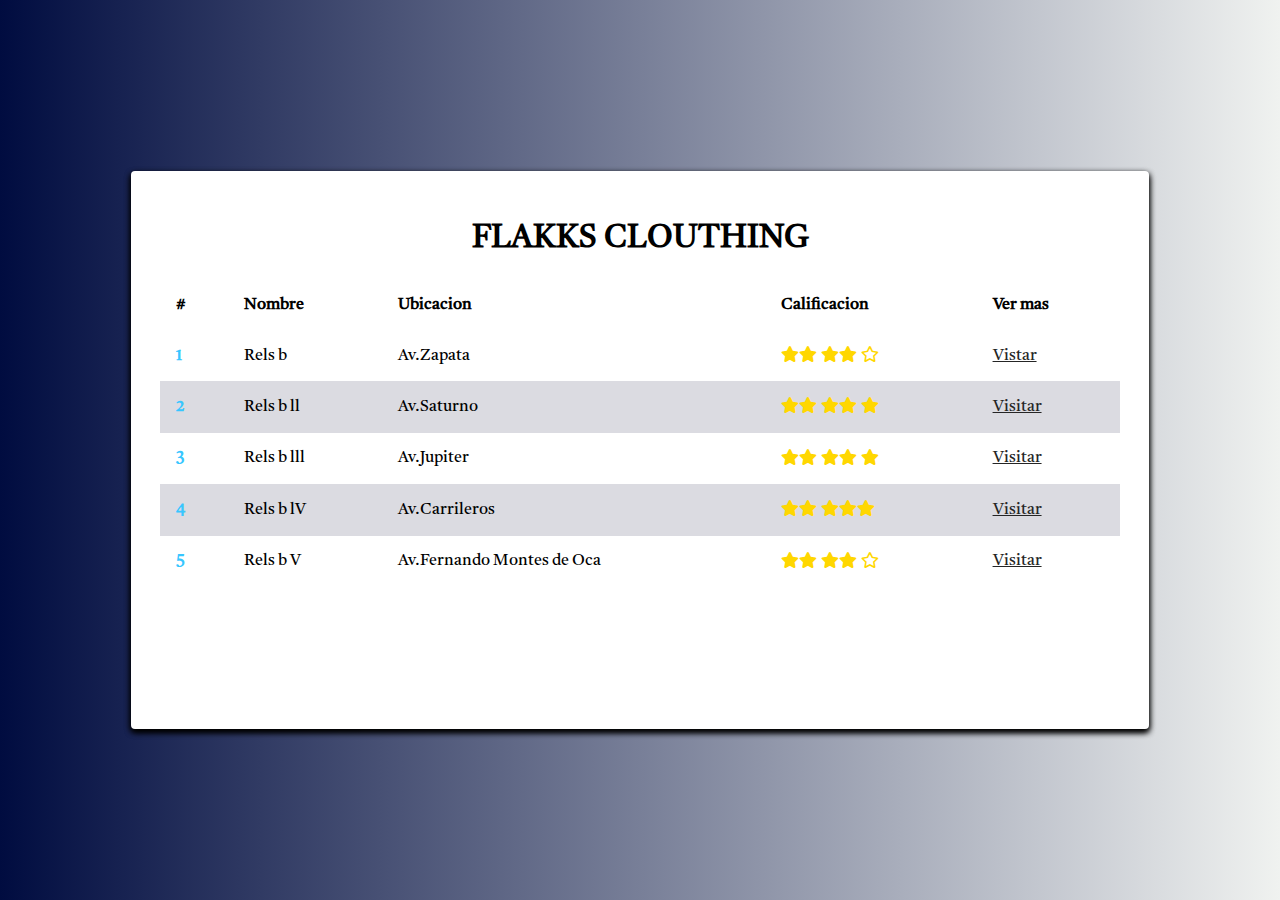
<file: informativa/index.html>
<!DOCTYPE html>
<html lang="en">

<head>
    <meta charset="UTF-8">
    <meta http-equiv="X-UA-Compatible" content="IE=edge">
    <meta name="viewport" content="width=device-width, initial-scale=1.0">

    <link rel="preconnect" href="https://fonts.googleapis.com">
    <link rel="preconnect" href="https://fonts.gstatic.com" crossorigin>
    <link href="https://fonts.googleapis.com/css2?family=Tiro+Gurmukhi&display=swap" rel="stylesheet">
    <link rel="stylesheet" href="https://cdnjs.cloudflare.com/ajax/libs/animate.css/4.1.1/animate.min.css" />
    <link rel="stylesheet" href="./assets/CSS/normalize.css">
    <link rel="stylesheet" href="./assets/font-awesome/css/all.min.css">
    <link rel="stylesheet" href="./assets/CSS/main.css">
    <title> FLAKKS CLOUTHING </title>


</head>

<body>
    <div class="container">

    
    <div class="content animate__animated animate__fadeInDown">
        <header>
            <h1 class="title"> FLAKKS CLOUTHING </h1>
        </header>
        

        <table class="table">
            <thead>
                <th>#</th>
                <th>Nombre</th>
                <th>Ubicacion</th>
                <th>Calificacion</th>
                <th>Ver mas</th>

            <tbody>
                <tr>
                    <td>1</td>
                    <td>Rels b</td>
                    <td>Av.Zapata</td>
                    <td><i class="fa fa-star"><i class="fa fa-star"></i>
                            <i class="fa fa-star"></i><i class="fa fa-star"></i>
                            <i class="far fa-star"></i></i></td>
                    <td><a href="./Tiendas/Relsb.html"> Vistar </a></td>
                </tr>
                <tr>
                    <td>2</td>
                    <td>Rels b ll</td>
                    <td>Av.Saturno</td>
                    <td><i class="fa fa-star"><i class="fa fa-star">
                                <i class="fa fa-star"><i class="fa fa-star">
                                        <i class="fa fa-star"></i>
                                    </i>
                                </i></td>
                    <td> <a href="./Tiendas/Relsbll.html"> Visitar</a></td>
                </tr>
                <tr>
                    <td>3</td>
                    <td>Rels b lll</td>
                    <td>Av.Jupiter</td>
                    <td><i class="fa fa-star"><i class="fa fa-star">
                                <i class="fa fa-star"><i class="fa fa-star">
                                        <i class="fa fa-star"></i>
                                    </i>
                                </i></td>
                    <td> <a href="./Tiendas/Relsblll.html"> Visitar</a></td>
                </tr>

                <tr>
                    <td>4</td>
                    <td>Rels b lV</td>
                    <td>Av.Carrileros</td>
                    <td><i class="fa fa-star"><i class="fa fa-star">
                                <i class="fa fa-star"><i class="fa fa-star"></i>
                                </i><i class="fa fa-star"></i></td>
                    <td> <a href="./Tiendas/RelsblV.html"> Visitar</a></td>
                </tr>
                <tr>
                    <td>5</td>
                    <td>Rels b V</td>
                    <td>Av.Fernando Montes de Oca</td>
                    <td><i class="fa fa-star"><i class="fa fa-star">
                                <i class="fa fa-star"><i class="fa fa-star">
                                        <i class="far fa-star"></i>
                                    </i>
                                </i></td>
                    <td> <a href="./Tiendas/RelsbV.html"> Visitar</a></td>
                </tr>








            </tbody>
            </thead>
        </table>
    </div>

</body>
</div>
</body>

</html>
</file>
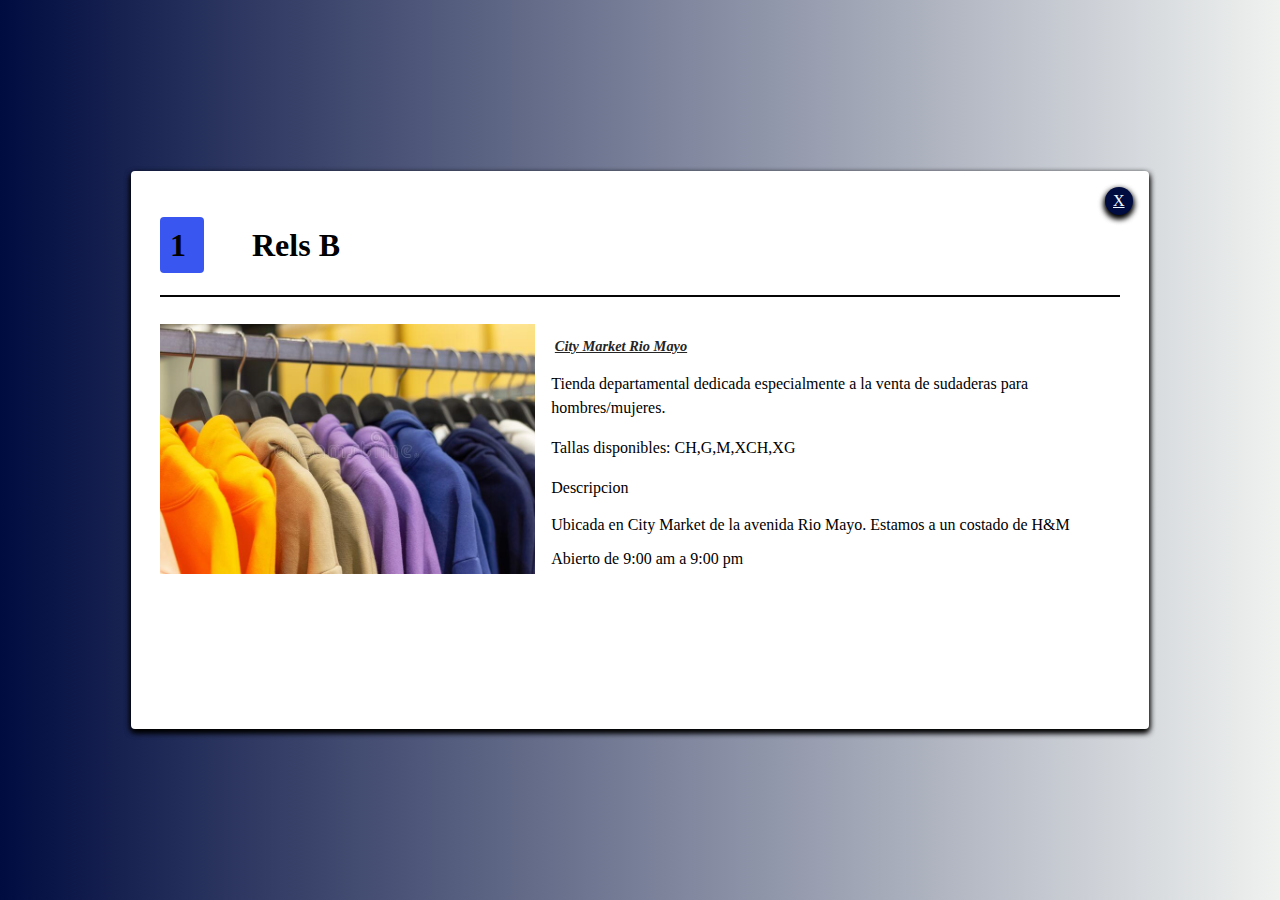
<file: informativa/Tiendas/Relsb.html>
<!DOCTYPE html>
<html lang="en">

<head>
    <meta charset="UTF-8">
    <meta http-equiv="X-UA-Compatible" content="IE=edge">
    <meta name="viewport" content="width=device-width, initial-scale=1.0">
    <title> FLAKKS CLOUTHING </title>
    <link rel="stylesheet" href="../assets/CSS/normalize.css">
    <link rel="stylesheet" href="../assets/font-awesome/css/all.min.css">
    <link rel="stylesheet" href="../assets/CSS/main.css">
    <link rel="stylesheet" href="https://cdnjs.cloudflare.com/ajax/libs/animate.css/4.1.1/animate.min.css" />

</head>

<body>
    <div class="container">

        <div class="content animate__animated animate__fadeInLeft">
            <div class="actions">

                <a href="../index.html" class="close">
                    <span>X</span>
                </a>
            </div>
            <header>

                <h2 class="title-item"><span class="position"> 1 </span>
                    Rels B </h2>

            </header>

            <section>
                <img src="../assets/images/relsb1.jpg" class="main-image" alt="relsbsudaderas">
                <div>
                    <address class="address">
                        <i class="fa fa-location-dot"></i>
                        <a href="https://www.google.com.mx/maps/place/City+Market+Rio+Mayo/@18.9335512,
                    -99.2188406,1
                    7z/data=!3m1!4b1!4m5!3m4!1s0x85cddfbf6bbd8d11:0x641851cea7f818a8!8m2!3d18.
                    9335461!4d-99.2166519" target="_blank"> City Market Rio Mayo
                        </a>
                    </address>
                </div>
                <p class="paragraph">Tienda departamental dedicada especialmente a la venta de sudaderas
                    para hombres/mujeres.
                </p>
                <p class="paragraph">Tallas disponibles:
                    CH,G,M,XCH,XG
                <p class="paragraph">Descripcion</p>
                <p>Ubicada en City Market de la avenida Rio Mayo. Estamos a un costado de H&M</p>
                <p>Abierto de 9:00 am a 9:00 pm</p>
            </section>

        </div>

</body>
</div>
</body>

</html>
</file>
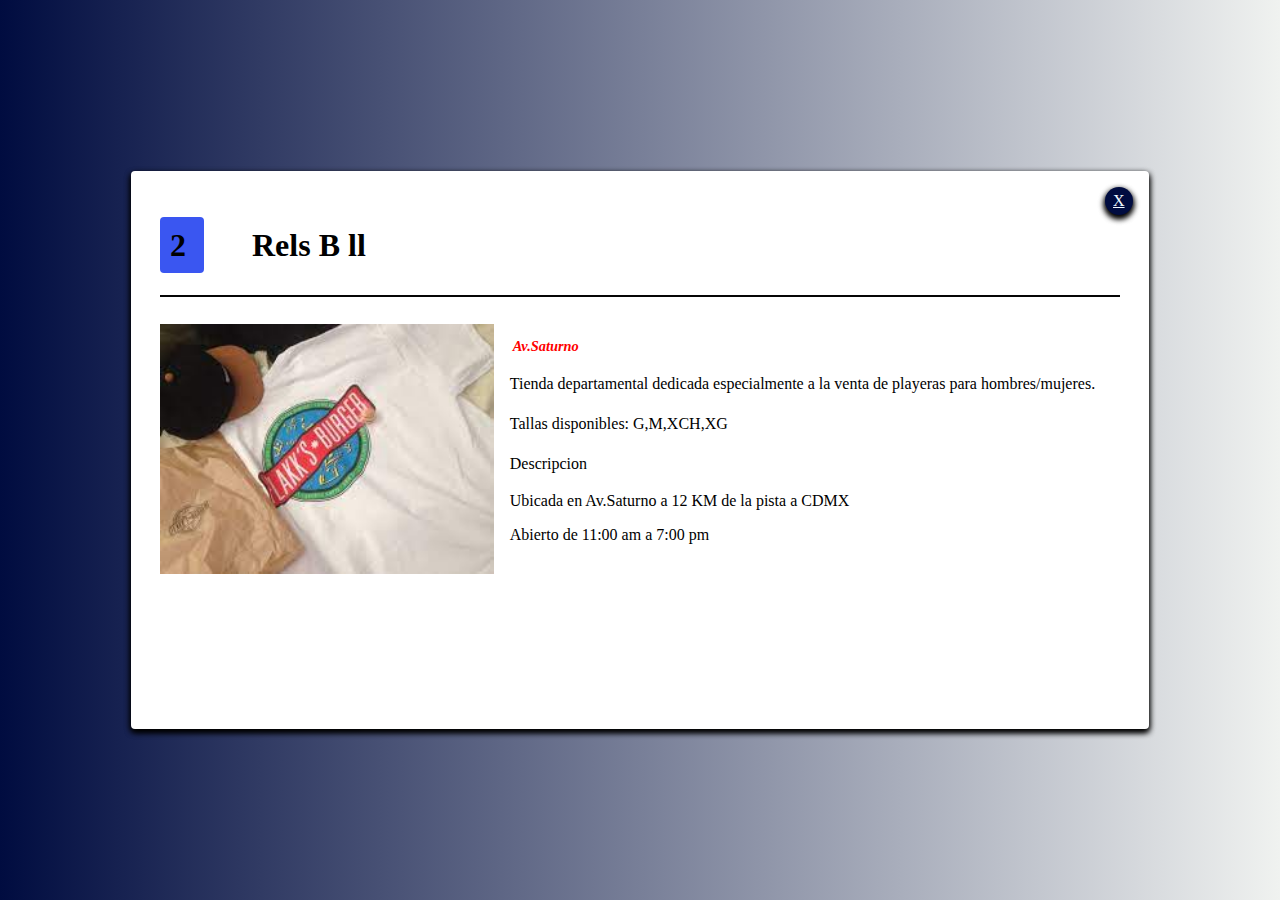
<file: informativa/Tiendas/Relsbll.html>
<!DOCTYPE html>
<html lang="en">

<head>
    <meta charset="UTF-8">
    <meta http-equiv="X-UA-Compatible" content="IE=edge">
    <meta name="viewport" content="width=device-width, initial-scale=1.0">
    <title> FLAKKS CLOUTHING </title>
    <link rel="stylesheet" href="../assets/CSS/normalize.css">
    <link rel="stylesheet" href="../assets/font-awesome/css/all.min.css">
    <link rel="stylesheet" href="../assets/CSS/main.css">
    <link rel="stylesheet" href="https://cdnjs.cloudflare.com/ajax/libs/animate.css/4.1.1/animate.min.css" />

</head>

<body>
    <div class="container">

        <div class="content animate__animated animate__fadeInLeft">
            <div class="actions">

                <a href="../index.html" class="close">
                    <span>X</span>
                </a>
            </div>
            <header>

                <h2 class="title-item"><span class="position"> 2 </span>
                    Rels B ll </h2>

            </header>

            <section>
                <img src="../assets/images/relsb2.jpg" class="main-image" alt="relsb2">
                <div>
                    <address class="address">
                        <i class="fa fa-location-dot"></i>
                        Av.Saturno
                    </address>
                </div>
                <p class="paragraph">Tienda departamental dedicada especialmente a la venta de playeras
                    para hombres/mujeres.
                </p>
                <p class="paragraph">Tallas disponibles:
                    G,M,XCH,XG
                <p class="paragraph">Descripcion</p>
                <p>Ubicada en Av.Saturno a 12 KM de la pista a CDMX</p>
                <p>Abierto de 11:00 am a 7:00 pm</p>
            </section>

        </div>

</body>
</div>
</body>

</html>
</file>
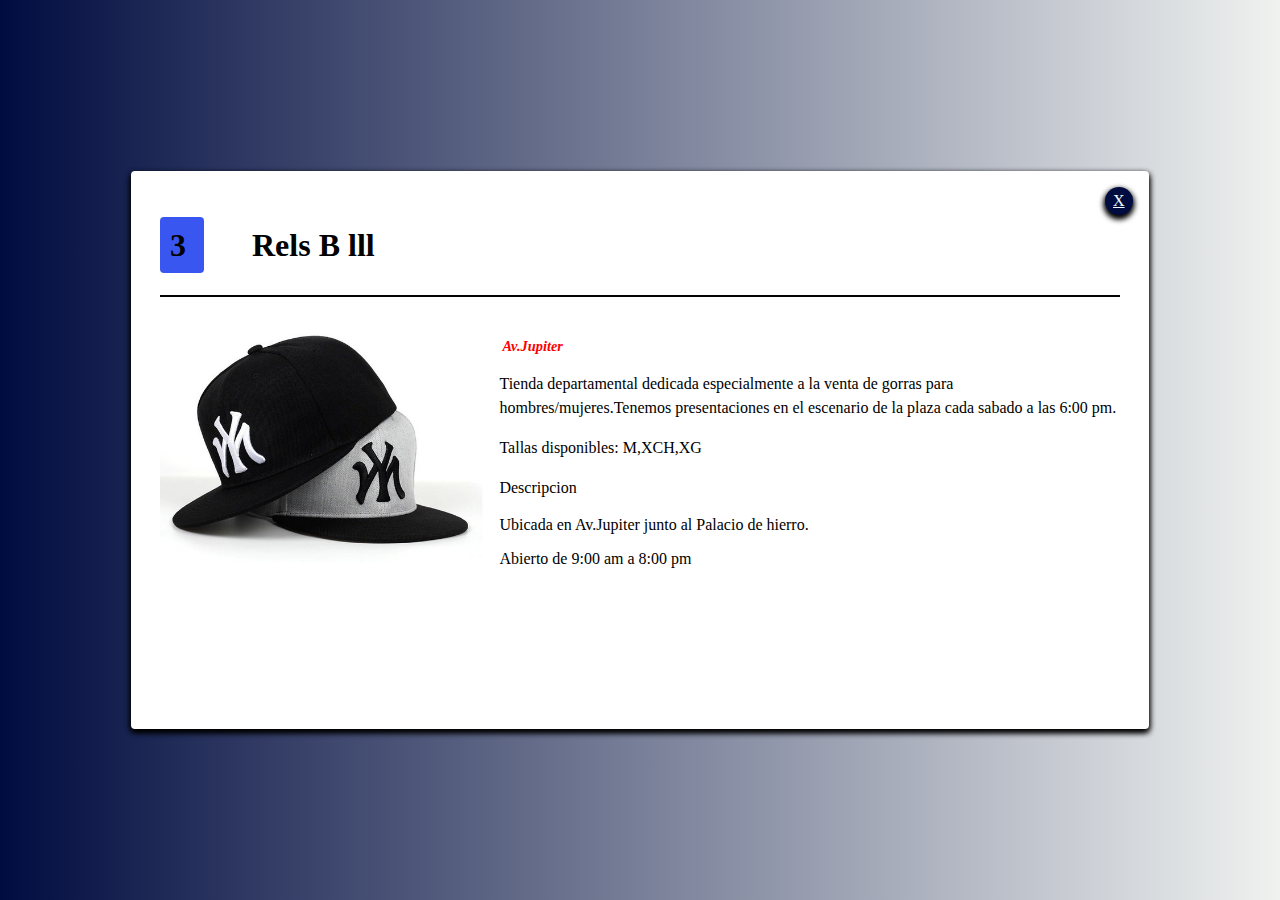
<file: informativa/Tiendas/Relsblll.html>
<!DOCTYPE html>
<html lang="en">

<head>
    <meta charset="UTF-8">
    <meta http-equiv="X-UA-Compatible" content="IE=edge">
    <meta name="viewport" content="width=device-width, initial-scale=1.0">
    <title> FLAKKS CLOUTHING </title>
    <link rel="stylesheet" href="../assets/CSS/normalize.css">
    <link rel="stylesheet" href="../assets/font-awesome/css/all.min.css">
    <link rel="stylesheet" href="../assets/CSS/main.css">
    <link rel="stylesheet" href="https://cdnjs.cloudflare.com/ajax/libs/animate.css/4.1.1/animate.min.css" />

</head>

<body>
    <div class="container">

        <div class="content animate__animated animate__fadeInLeft">
            <div class="actions">

                <a href="../index.html" class="close">
                    <span>X</span>
                </a>
            </div>
            <header>

                <h2 class="title-item"><span class="position"> 3 </span>
                    Rels B lll </h2>

            </header>

            <section>
                <img src="../assets/images/relsb3.jpg" class="main-image" alt="relsb3">
                <div>
                    <address class="address">
                        <i class="fa fa-location-dot"></i>
                        Av.Jupiter
                    </address>
                </div>
                <p class="paragraph">Tienda departamental dedicada especialmente a la venta de gorras
                    para hombres/mujeres.Tenemos presentaciones en el escenario de la plaza cada sabado a las 6:00 pm.
                </p>
                <p class="paragraph">Tallas disponibles:
                    M,XCH,XG
                <p class="paragraph">Descripcion</p>
                <p>Ubicada en Av.Jupiter junto al Palacio de hierro.</p>
                <p>Abierto de 9:00 am a 8:00 pm</p>
            </section>

        </div>

</body>
</div>
</body>

</html>
</file>
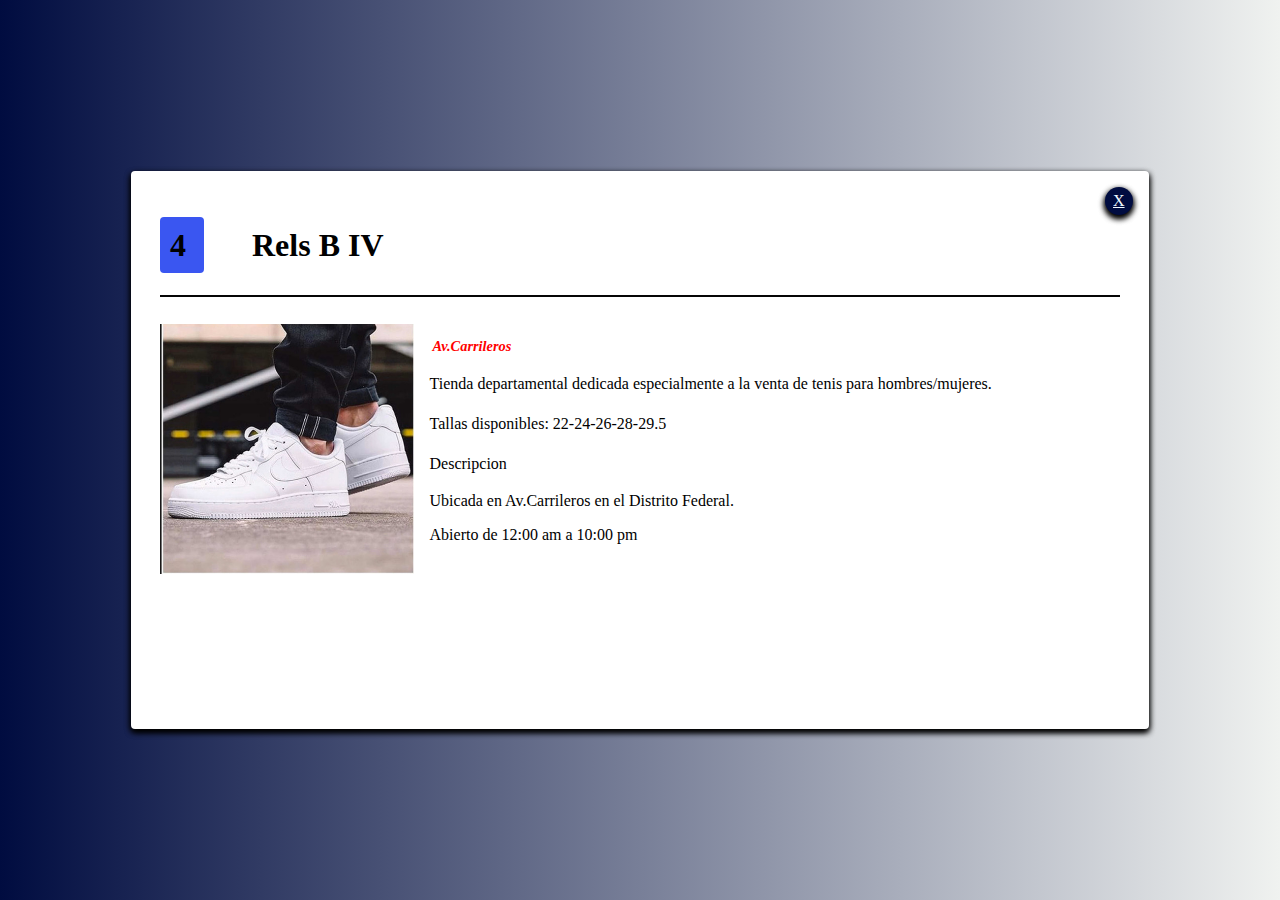
<file: informativa/Tiendas/RelsblV.html>
<!DOCTYPE html>
<html lang="en">

<head>
    <meta charset="UTF-8">
    <meta http-equiv="X-UA-Compatible" content="IE=edge">
    <meta name="viewport" content="width=device-width, initial-scale=1.0">
    <title> FLAKKS CLOUTHING </title>
    <link rel="stylesheet" href="../assets/CSS/normalize.css">
    <link rel="stylesheet" href="../assets/font-awesome/css/all.min.css">
    <link rel="stylesheet" href="../assets/CSS/main.css">
    <link rel="stylesheet" href="https://cdnjs.cloudflare.com/ajax/libs/animate.css/4.1.1/animate.min.css" />

</head>

<body>
    <div class="container">

        <div class="content animate__animated animate__fadeInLeft">
            <div class="actions">

                <a href="../index.html" class="close">
                    <span>X</span>
                </a>
            </div>
            <header>

                <h2 class="title-item"><span class="position"> 4 </span>
                    Rels B IV </h2>

            </header>

            <section>
                <img src="../assets/images/relsb4.jpg" class="main-image" alt="relsb4">
                <div>
                    <address class="address">
                        <i class="fa fa-location-dot"></i>
                        Av.Carrileros
                    </address>
                </div>
                <p class="paragraph">Tienda departamental dedicada especialmente a la venta de tenis
                    para hombres/mujeres.
                </p>
                <p class="paragraph">Tallas disponibles:
                    22-24-26-28-29.5
                <p class="paragraph">Descripcion</p>
                <p>Ubicada en Av.Carrileros en el Distrito Federal.</p>
                <p>Abierto de 12:00 am a 10:00 pm</p>
            </section>

        </div>

</body>
</div>
</body>

</html>
</file>
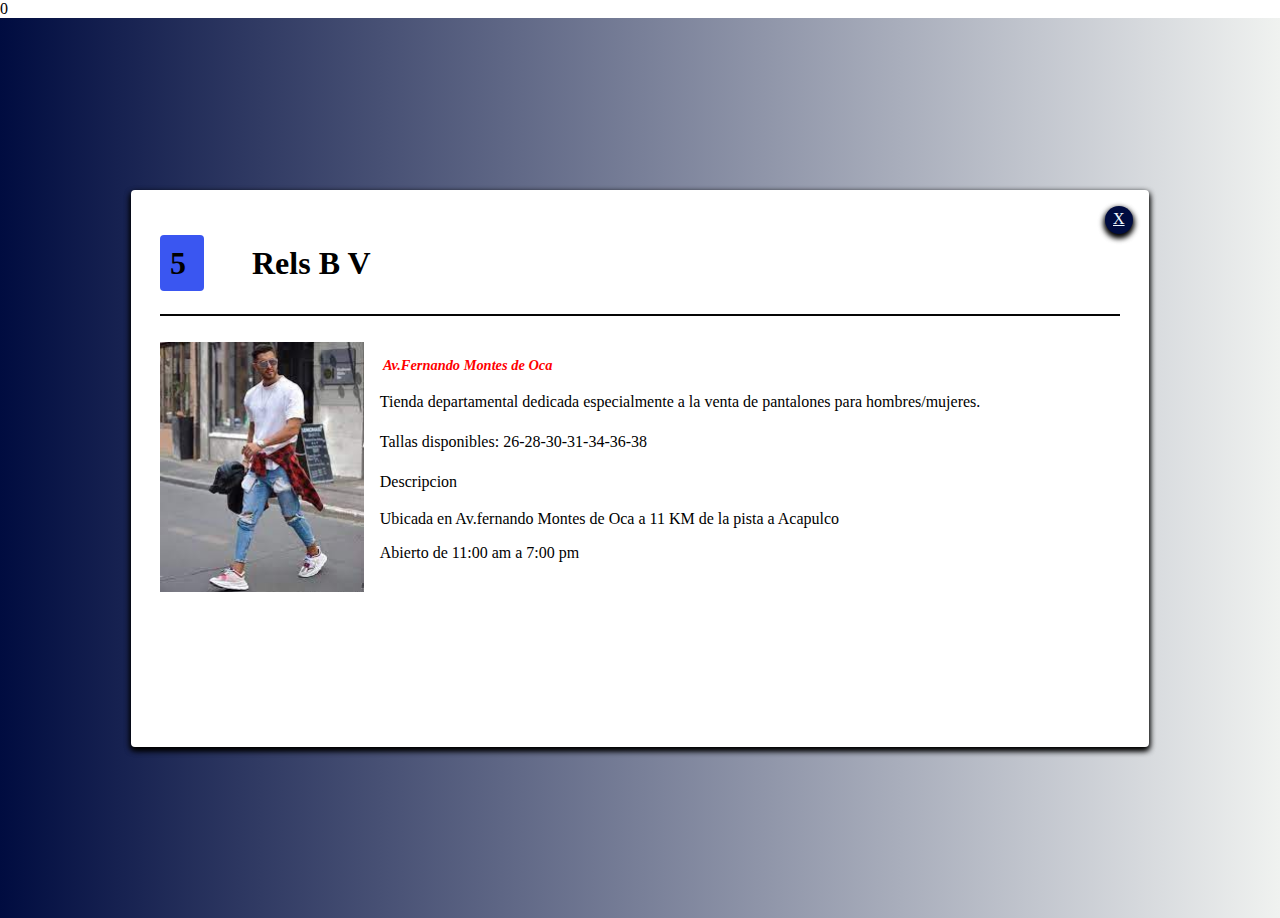
<file: informativa/Tiendas/RelsbV.html>
<!DOCTYPE html>
<html lang="en">

<head>
    <meta charset="UTF-8">
    <meta http-equiv="X-UA-Compatible" content="IE=edge">
    <meta name="viewport" content="width=device-width, initial-scale=1.0">
    <title> FLAKKS CLOUTHING </title>
    <link rel="stylesheet" href="../assets/CSS/normalize.css">
    <link rel="stylesheet" href="../assets/font-awesome/css/all.min.css">
    <link rel="stylesheet" href="../assets/CSS/main.css">
    <link rel="stylesheet" href="https://cdnjs.cloudflare.com/ajax/libs/animate.css/4.1.1/animate.min.css" />

</head>0

<body>
    <div class="container">

        <div class="content animate__animated animate__fadeInLeft">
            <div class="actions">

                <a href="../index.html" class="close">
                    <span>X</span>
                </a>
            </div>
            <header>

                <h2 class="title-item"><span class="position"> 5 </span>
                    Rels B V </h2>

            </header>

            <section>
                <img src="../assets/images/relsb5.jpg" class="main-image" alt="relsb5">
                <div>
                    <address class="address">
                        <i class="fa fa-location-dot"></i>
                        Av.Fernando Montes de Oca
                    </address>
                </div>
                <p class="paragraph">Tienda departamental dedicada especialmente a la venta de pantalones
                    para hombres/mujeres.
                </p>
                <p class="paragraph">Tallas disponibles:
                    26-28-30-31-34-36-38
                <p class="paragraph">Descripcion</p>
                <p>Ubicada en Av.fernando Montes de Oca a 11 KM de la pista a Acapulco</p>
                <p>Abierto de 11:00 am a 7:00 pm</p>
            </section>

        </div>

</body>
</div>
</body>

</html>
</file>
<file: informativa/assets/CSS/main.css>
/*#c6c1e6*/


i {
    color: gold;
}

.container {
    background: #F0F2F0;
    /* fallback for old browsers */
    background: -webkit-linear-gradient(to right, #000C40, #F0F2F0);
    /* Chrome 10-25, Safari 5.1-6 */
    background: linear-gradient(to right, #000C40, #F0F2F0);
    /* W3C, IE 10+/ Edge, Firefox 16+, Chrome 26+, Opera 12+, Safari 7+ */
    height: 100vh;
    /*alinear contenido*/
    display: flex;
    align-items: center;
    justify-content: center;
}

.content {
    max-width: 960px;
    /*ancho*/
    width: 100%;
    /*que abarque todo lo disponible/indicado de ancho*/
    height: 80vh;
    /*que abarque todo lo disponible/indicado de alto*/
    background-color: rgb(255, 255, 255);
    box-shadow: 0 3px 6px rgb(0, 0, 0, 16), 0 3px 6px rgb(0, 0, 0, 23);
    border-radius: 4px;
    position: relative;
    padding: 1.8em;
    overflow: scroll;
}

.content {
    padding: 1em;
}

td {
    display: block;
    width: 100%;
}

td:nth-of-type(1) {
    font-size: 1.5em;
    font-weight: bold;
    color: #37c6ff;
}

th {
    display: none;
}

.actions {
    position: absolute;
    top: 1em;
    right: 1em;
}

.close {
    height: 28px;
    width: 28px;
    color: aliceblue;
    border-radius: 50%;
    background-color: #000C40;
    display: inline-block;
    box-shadow: 0 3px 6px rgb(0, 0, 0, 16), 0 3px 6px rgb(0, 0, 0, 23);
    font-weight: 300;
    cursor: pointer;
    display: flex;
    align-items: center;
    justify-content: center;
}

html {
    font-family: 'Tiro Gurmukhi', serif;
}

a {
    text-decoration: underline;
    color: rgb(37, 37, 37);

}

a:hover {
    opacity: 0.5;
}

.title {
    text-transform: uppercase;
    text-align: center;
}

.paragraph {
    line-height: 1.5em;
    font-weight: 200;
}

.table {
    width: 100%;
    border-spacing: 0;
}

.table td,
.table th {
    padding: 1em;
    text-align: left;
}

.table tr:nth-child(even) {
    background-color: rgba(146, 146, 163, 0.329)
}

.title-item {
    border-bottom: solid;
    border-width: 2px;
    border-color: #050505;
    padding-bottom: 1em;
    font-size: 2em;
}

.position {
    background-color: #3a56f1;
    padding: 10px;
    border-radius: 4px;
    margin-right: 1.5em;
}

.address {
    font-weight: bold;
    color: #ff0000;
    font-size: 0.9em;
    margin-top: 1em;
    display: inline-block;
}

.main-image {
    float: left;
    margin-right: 1em;
    height: 250px;
}

@media(min-height:550px) {
    .content {
        height: 500px;
    }
}


@media (min-width:900px) {
    th {
        display: table-cell;
    }

    td {
        width: auto;
        display: table-cell;
    }

    td:nth-of-type(1) {
        font-size: 1em;
    }


    .content {
        padding: 1.8em;
    }

}

img {
    max-width: 100%;
}
</file>
